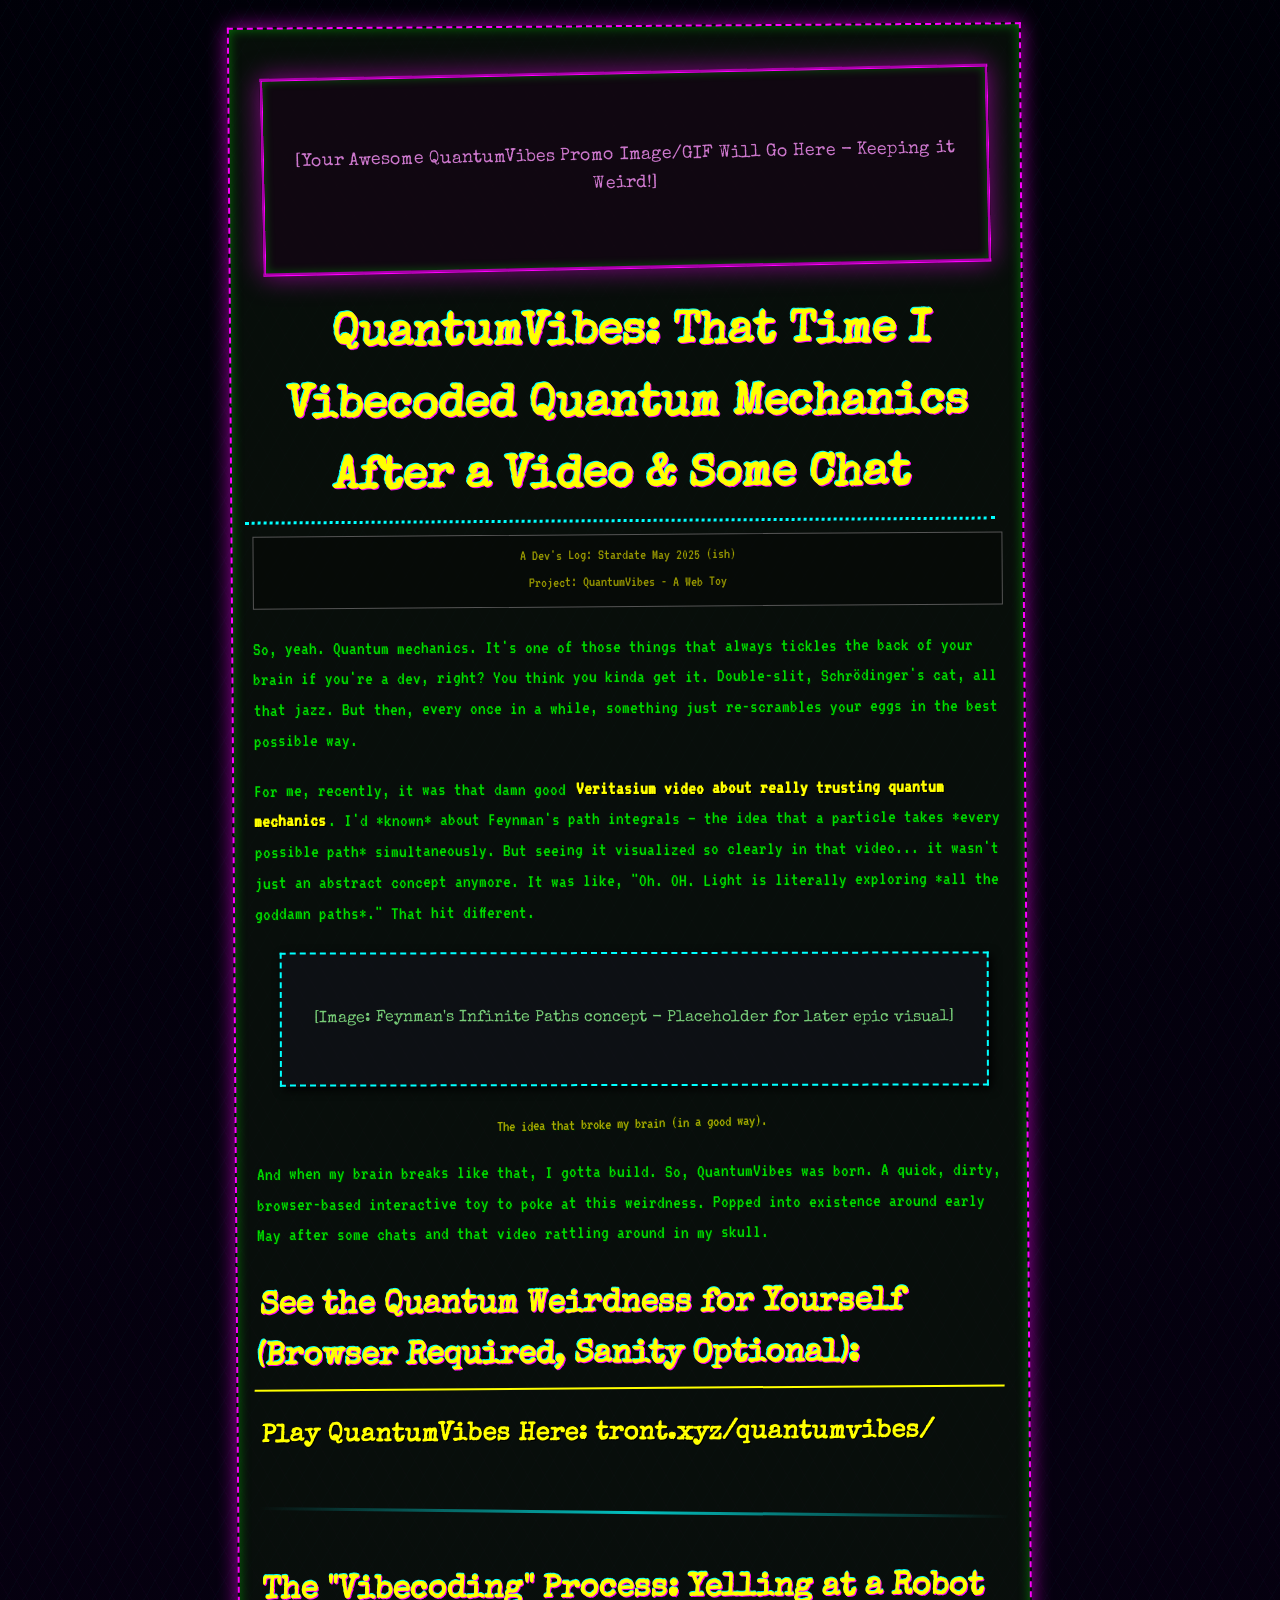
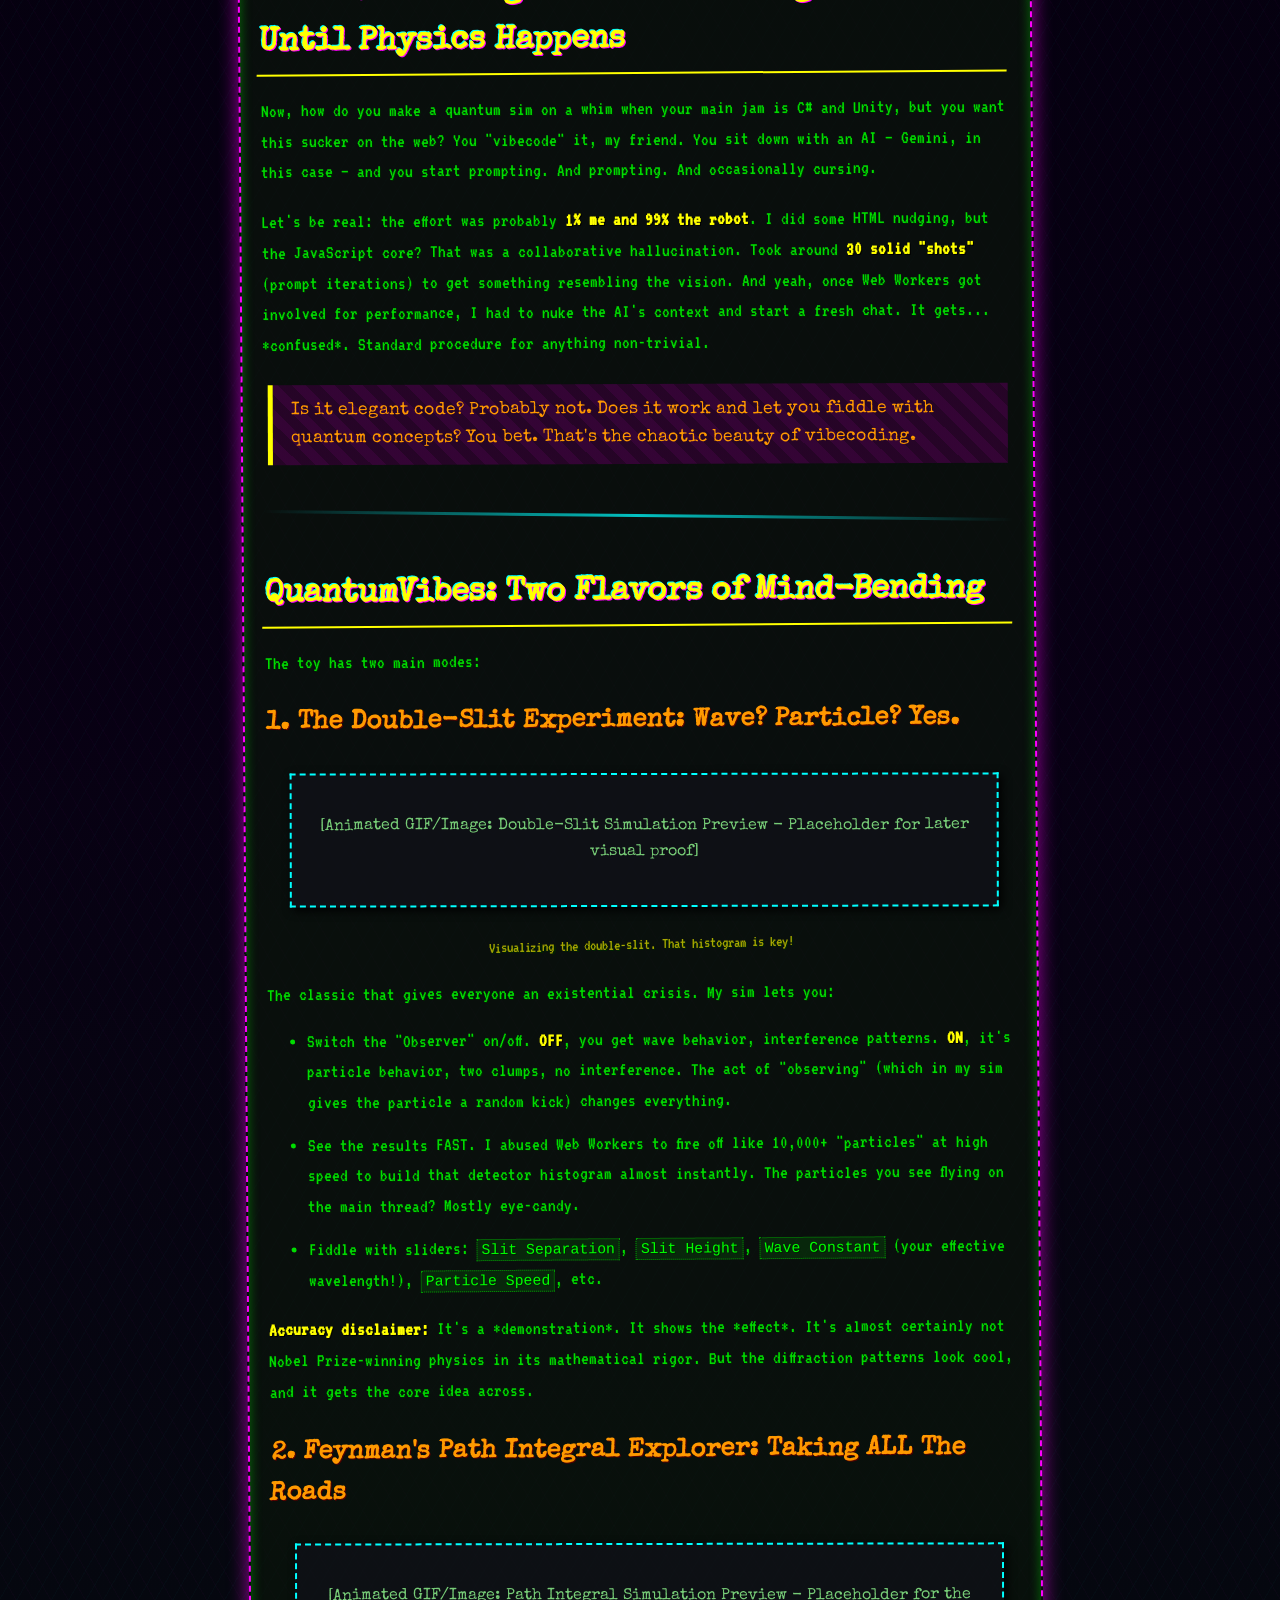
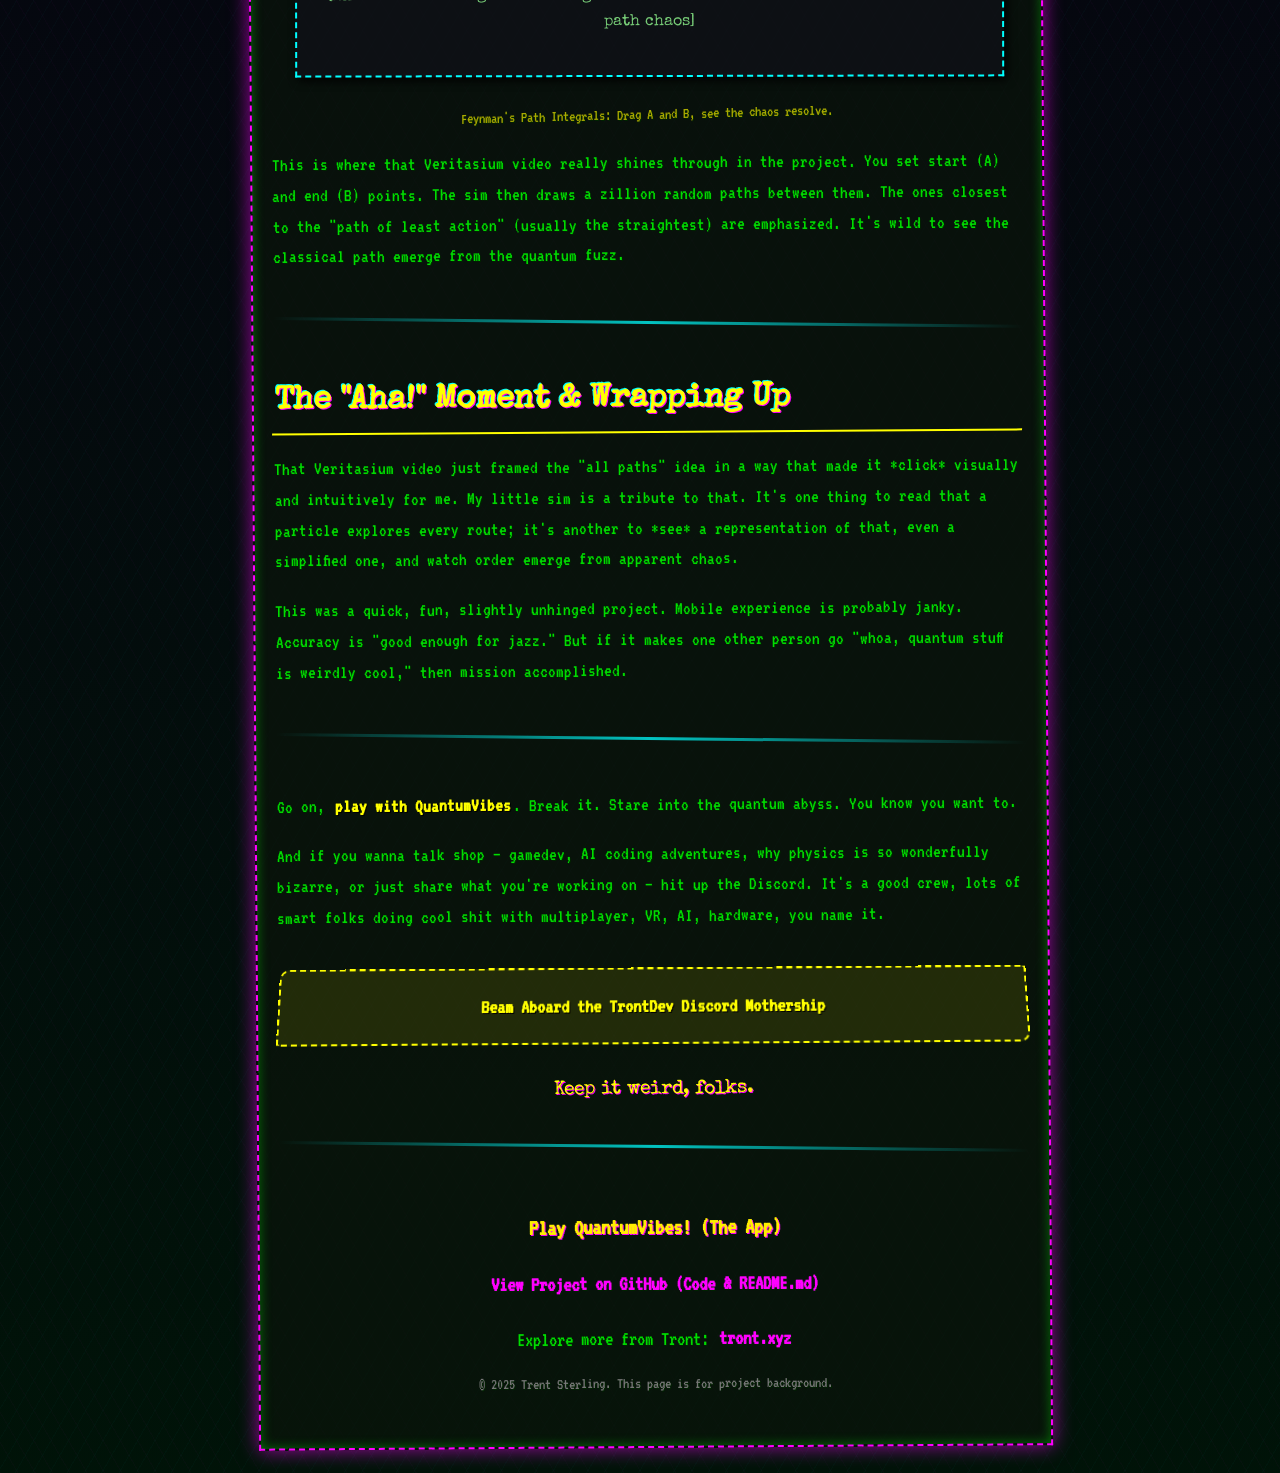
<file: readme.html>
<!DOCTYPE html>
<html lang="en">
<head>
    <meta charset="UTF-8">
    <meta name="viewport" content="width=device-width, initial-scale=1.0">
    <title>QuantumVibes: The Story - Vibecoding Reality - Tront Dev</title>
    <meta name="description" content="The why and how of QuantumVibes: An interactive dive into the Double-Slit experiment and Feynman's Path Integrals, inspired by Veritasium and vibecoded with AI.">
    <style>
        @import url('https://fonts.googleapis.com/css2?family=Special+Elite&family=VT323&display=swap');

        /* --- Core from original "Drunk Retro Terminal" (drunken_quantum_post.html) --- */
        body {
            font-family: 'VT323', monospace;
            line-height: 1.6;
            color: #00ff00; /* Classic green screen */
            margin: 0;
            padding: 10px;
            overflow-x: hidden;
            /* --- ENHANCED ANIMATED BG (from Hybrid attempts) --- */
            background-color: #05050a; 
            background-image:
                repeating-linear-gradient(60deg, rgba(255,0,255,0.02) 0px, rgba(255,0,255,0.02) 1px, transparent 1px, transparent 15px),
                repeating-linear-gradient(-60deg, rgba(0,255,255,0.02) 0px, rgba(0,255,255,0.02) 1px, transparent 1px, transparent 15px),
                linear-gradient(to bottom, rgba(0,0,8,0.93), rgba(8,0,20,0.9), rgba(0,20,8,0.93));
            animation: enhancedBgShift 55s linear infinite alternate, enhancedBgFlicker 0.3s infinite;
        }

        @keyframes enhancedBgShift {
            0% { background-color: #0a0a10; filter: hue-rotate(-5deg) contrast(100%); }
            25% { background-color: #1a0020; filter: hue-rotate(25deg) contrast(105%); }
            50% { background-color: #001a05; filter: hue-rotate(-25deg) contrast(100%); }
            75% { background-color: #1a1a00; filter: hue-rotate(45deg) contrast(110%); }
            100% { background-color: #0a0a10; filter: hue-rotate(-5deg) contrast(100%); }
        }
        @keyframes enhancedBgFlicker {
            0%, 100% { opacity: 1; }
            50% { opacity: 0.96; }
        }

        .container {
            max-width: 750px;
            margin: 15px auto;
            padding: 20px; 
            background-color: rgba(10, 20, 10, 0.7); 
            border: 2px dashed #ff00ff; 
            box-shadow: 0 0 20px rgba(255, 0, 255, 0.6), inset 0 0 12px rgba(0, 255, 0, 0.4); 
            transform: rotate(-0.4deg); 
        }

        h1, h2, h3 {
            font-family: 'Special Elite', cursive; 
            color: #ffff00; 
            text-shadow: 1px 1px #ff00ff, -1px -1px #00ffff; 
            margin-bottom: 12px; 
            padding-bottom: 6px; 
            transform: skewX(-4deg); 
        }
        h1 {
            font-size: 2.8em; 
            text-align: center;
            border-bottom: 3px dotted #00ffff; 
        }
        h2 {
            font-size: 2em; 
            margin-top: 30px;
            border-bottom: 2px solid #ffff00; 
        }
        h3 {
            font-size: 1.6em; 
            margin-top: 25px;
            color: #ff9900; 
            text-shadow: 1px 1px #550000; 
        }
        p, li {
            font-size: 1.2em; 
            margin-bottom: 12px;
            color: #00dd00; 
            text-shadow: 1px 1px 0px #002500; 
        }
        strong { color: #ffff00; text-shadow: 1px 1px #000; } 
        em { color: #ff9900; font-style: italic; text-decoration: none; font-weight: normal; }

        a {
            color: #ff00ff; 
            text-decoration: none; 
            font-weight: bold; 
            transition: color 0.2s, background-color 0.2s, transform 0.1s; 
            padding: 1px 2px; 
        }
        a:hover {
            color: #ffff00; 
            background-color: rgba(255,0,255,0.15); 
            transform: scale(1.03) rotate(1deg); 
        }

        .post-meta { 
            font-size: 0.95em; 
            color: #999900; 
            margin-bottom: 25px;
            border: 1px solid #555;
            padding: 8px;
            background-color: rgba(0,0,0,0.3);
            text-align: center;
        }
        .post-meta span { display: block; margin-bottom: 3px; }
        
        .media-placeholder { 
            max-width: 90%; 
            display: block;
            margin: 25px auto;
            border: 2px dashed #00ffff; 
            box-shadow: 3px 3px 10px #000; 
            padding: 15px; 
            background-color: rgba(17,17,27,0.6); 
            transform: rotate(0.3deg) translateX(3px); 
            text-align: center;
            color: #77cc77; 
            font-size: 1em;
            min-height: 100px; 
            display: flex;
            align-items: center;
            justify-content: center;
            font-family: 'Special Elite', cursive; 
        }
        .caption-placeholder { 
            font-style: normal;
            color: #aaaa00; 
            text-align: center;
            font-size: 1em; 
            margin-top: 5px; 
            margin-bottom: 20px;
            transform: skewY(-1deg); 
        }

        blockquote { 
            border-left: 5px solid #ffff00; 
            margin: 25px 5px; 
            padding: 12px 18px;
            background: repeating-linear-gradient(
                45deg,
                rgba(50,0,50,0.7),
                rgba(50,0,50,0.7) 10px,
                rgba(70,0,70,0.7) 10px,
                rgba(70,0,70,0.7) 20px
            ); 
            color: #ff9900; 
            font-family: 'Special Elite', cursive;
            font-size: 1.1em;
            transform: rotate(0.2deg);
        }
        hr { 
            border: 0;
            height: 3px;
            background-image: linear-gradient(to right, rgba(0, 255, 255, 0), rgba(0, 255, 255, 0.75), rgba(0, 255, 255, 0)); 
            margin: 50px 0;
            transform: skewY(1deg);
        }
        .discord-link-box { 
            text-align: center;
            padding: 20px;
            background-color: rgba(255,255,0,0.1); 
            border: 2px dashed #ffff00; 
            border-radius: 10px 0 10px 0; 
            margin-top: 35px;
            margin-bottom: 20px; /* Added margin for separation before new footer */
            transform: perspective(500px) rotateX(5deg);
        }
        .discord-link-box a { 
            font-size: 1.3em; 
            color: #ffff00;
        }
        .discord-link-box a:hover { 
            color: #000; background-color: #ffff00;
        }
        
        .featured-image-placeholder { 
            max-width: 90%; display: block; margin: 25px auto 30px auto;
            border: 3px groove #ff00ff; 
            box-shadow: 0 0 25px rgba(255,0,255,0.5), inset 0 0 10px rgba(0,255,0,0.3); 
            padding: 20px; background-color: rgba(20,5,20,0.7);
            transform: scale(1.01) rotate(-0.8deg); 
            text-align: center; color: #cc77cc; font-size: 1.1em; min-height: 150px;
            display: flex; align-items: center; justify-content: center;
            font-family: 'Special Elite', cursive;
        }
        
        code { 
            background-color: rgba(0, 255, 0, 0.1);
            color: #00ff00;
            padding: 2px 4px;
            border: 1px dotted #009900;
            font-size: 0.95em;
            word-wrap: break-word;
        }

        /* --- New Footer for Interlinking --- */
        .page-footer-links {
            text-align: center;
            font-size: 1.1em; /* Matches your desired style */
            padding-top: 20px; /* Space from HR */
            padding-bottom: 20px; /* Space at bottom */
        }
        .page-footer-links p {
            margin-bottom: 10px; /* Spacing between link lines */
        }
        .page-footer-links a strong { /* Make the main app link pop */
            font-size: 1.1em; /* Slightly bigger */
            color: #ffee00; /* Extra bright yellow */
            text-shadow: 1px 1px #ff00ff; /* More prominent shadow */
        }
        .page-footer-links .copyright {
            font-size: 0.9em;
            color: #777777;
            margin-top: 15px;
        }

    </style>
</head>
<body>
    <div class="container">
        
        <div class="featured-image-placeholder">[Your Awesome QuantumVibes Promo Image/GIF Will Go Here - Keeping it Weird!]</div>

        <h1>QuantumVibes: That Time I Vibecoded Quantum Mechanics After a Video & Some Chat</h1>

        <div class="post-meta">
            <span>A Dev's Log: Stardate May 2025 (ish)</span>
            <span>Project: QuantumVibes - A Web Toy</span>
        </div>
        

        <p>So, yeah. Quantum mechanics. It's one of those things that always tickles the back of your brain if you're a dev, right? You think you kinda get it. Double-slit, Schrödinger's cat, all that jazz. But then, every once in a while, something just re-scrambles your eggs in the best possible way.</p>

        <p>For me, recently, it was that damn good <a href="https://www.youtube.com/watch?v=qJZ1Ez28C-A" target="_blank" rel="noopener noreferrer"><strong>Veritasium video about really trusting quantum mechanics</strong></a>. I'd *known* about Feynman's path integrals – the idea that a particle takes *every possible path* simultaneously. But seeing it visualized so clearly in that video... it wasn't just an abstract concept anymore. It was like, "Oh. OH. Light is literally exploring *all the goddamn paths*." That hit different.</p>

        <div class="media-placeholder">[Image: Feynman's Infinite Paths concept - Placeholder for later epic visual]</div>
        <p class="caption-placeholder">The idea that broke my brain (in a good way).</p>


        <p>And when my brain breaks like that, I gotta build. So, QuantumVibes was born. A quick, dirty, browser-based interactive toy to poke at this weirdness. Popped into existence around early May after some chats and that video rattling around in my skull.</p>
        
        <h2>See the Quantum Weirdness for Yourself (Browser Required, Sanity Optional):</h2>
        <!-- This main link to the app is already prominent -->
        <h3><a href="https://tront.xyz/quantumvibes/" target="_blank" rel="noopener noreferrer"><strong>Play QuantumVibes Here: tront.xyz/quantumvibes/</strong></a></h3>

        <hr>

        <h2>The "Vibecoding" Process: Yelling at a Robot Until Physics Happens</h2>

        <p>Now, how do you make a quantum sim on a whim when your main jam is C# and Unity, but you want this sucker on the web? You "vibecode" it, my friend. You sit down with an AI – Gemini, in this case – and you start prompting. And prompting. And occasionally cursing.</p>

        <p>Let's be real: the effort was probably <strong>1% me and 99% the robot</strong>. I did some HTML nudging, but the JavaScript core? That was a collaborative hallucination. Took around <strong>30 solid "shots"</strong> (prompt iterations) to get something resembling the vision. And yeah, once Web Workers got involved for performance, I had to nuke the AI's context and start a fresh chat. It gets... *confused*. Standard procedure for anything non-trivial.</p>

        <blockquote>Is it elegant code? Probably not. Does it work and let you fiddle with quantum concepts? You bet. That's the chaotic beauty of vibecoding.</blockquote>

        <hr>

        <h2>QuantumVibes: Two Flavors of Mind-Bending</h2>
        <p>The toy has two main modes:</p>

        <h3>1. The Double-Slit Experiment: Wave? Particle? Yes.</h3>
        
        <div class="media-placeholder">[Animated GIF/Image: Double-Slit Simulation Preview - Placeholder for later visual proof]</div>
        <p class="caption-placeholder">Visualizing the double-slit. That histogram is key!</p>


        <p>The classic that gives everyone an existential crisis. My sim lets you:</p>
        <ul>
            <li>Switch the "Observer" on/off. <strong>OFF</strong>, you get wave behavior, interference patterns. <strong>ON</strong>, it's particle behavior, two clumps, no interference. The act of "observing" (which in my sim gives the particle a random kick) changes everything.</li>
            <li>See the results FAST. I abused Web Workers to fire off like 10,000+ "particles" at high speed to build that detector histogram almost instantly. The particles you see flying on the main thread? Mostly eye-candy.</li>
            <li>Fiddle with sliders: <code>Slit Separation</code>, <code>Slit Height</code>, <code>Wave Constant</code> (your effective wavelength!), <code>Particle Speed</code>, etc.</li>
        </ul>
        <p><strong>Accuracy disclaimer:</strong> It's a *demonstration*. It shows the *effect*. It's almost certainly not Nobel Prize-winning physics in its mathematical rigor. But the diffraction patterns look cool, and it gets the core idea across.</p>

        <h3>2. Feynman's Path Integral Explorer: Taking ALL The Roads</h3>

        <div class="media-placeholder">[Animated GIF/Image: Path Integral Simulation Preview - Placeholder for the path chaos]</div>
        <p class="caption-placeholder">Feynman's Path Integrals: Drag A and B, see the chaos resolve.</p>

        <p>This is where that Veritasium video really shines through in the project. You set start (A) and end (B) points. The sim then draws a zillion random paths between them. The ones closest to the "path of least action" (usually the straightest) are emphasized. It's wild to see the classical path emerge from the quantum fuzz.</p>
        
        <hr>

        <h2>The "Aha!" Moment & Wrapping Up</h2>

        <p>That Veritasium video just framed the "all paths" idea in a way that made it *click* visually and intuitively for me. My little sim is a tribute to that. It's one thing to read that a particle explores every route; it's another to *see* a representation of that, even a simplified one, and watch order emerge from apparent chaos.</p>
        
        <p>This was a quick, fun, slightly unhinged project. Mobile experience is probably janky. Accuracy is "good enough for jazz." But if it makes one other person go "whoa, quantum stuff is weirdly cool," then mission accomplished.</p>

        <hr>

        <p>Go on, <a href="https://tront.xyz/quantumvibes/" target="_blank" rel="noopener noreferrer"><strong>play with QuantumVibes</strong></a>. Break it. Stare into the quantum abyss. You know you want to.</p>

        <p>And if you wanna talk shop – gamedev, AI coding adventures, why physics is so wonderfully bizarre, or just share what you're working on – hit up the Discord. It's a good crew, lots of smart folks doing cool shit with multiplayer, VR, AI, hardware, you name it.</p>

        <div class="discord-link-box">
            <a href="https://discord.gg/0hyoWZyM6y7kkFCN" target="_blank" rel="noopener noreferrer"><strong>Beam Aboard the TrontDev Discord Mothership</strong></a>
        </div>

        <p style="text-align: center; margin-top: 30px; font-family: 'Special Elite', cursive; color: #ffff00; text-shadow: 1px 1px #ff00ff;">Keep it weird, folks.</p>

        <!-- === NEW/UPDATED FOOTER SECTION for Interlinking === -->
        <hr style="margin-top: 40px; margin-bottom: 20px;">
        <div class="page-footer-links">
            <p>
                <a href="https://tront.xyz/quantumvibes/" target="_blank" rel="noopener noreferrer"><strong>Play QuantumVibes! (The App)</strong></a>
            </p>
            <p>
                <a href="https://github.com/TrentSterling/quantumvibes" target="_blank" rel="noopener noreferrer">View Project on GitHub (Code & README.md)</a>
            </p>
            <p>
                Explore more from Tront: <a href="https://tront.xyz/" target="_blank" rel="noopener noreferrer">tront.xyz</a>
            </p>
            <p class="copyright">
                © 2025 Trent Sterling. This page is for project background.
            </p>
        </div>
        <!-- === END OF NEW/UPDATED FOOTER SECTION === -->

    </div> <!-- This is the closing div for .container -->
</body>
</html>
</file>
